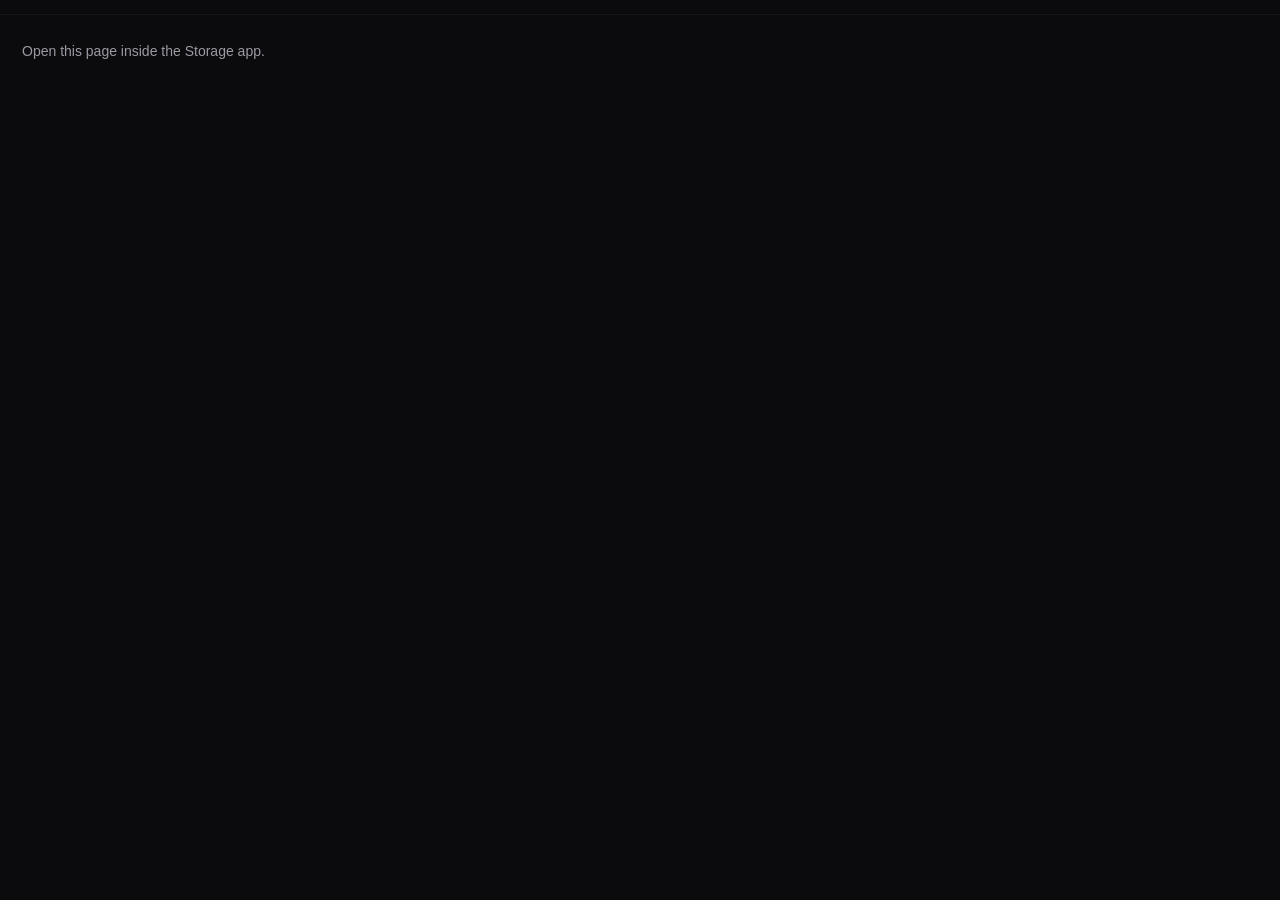
<file: ui/index.html>
<!doctype html>
<html lang="en">
<head>
<meta charset="utf-8">
<meta name="viewport" content="width=device-width, initial-scale=1">
<title>Storage</title>
<link rel="stylesheet" href="style.css">
</head>
<body>
<div class="titlebar" data-tauri-drag-region></div>

<main class="wrap">
  <section class="card hero" id="hero" aria-label="Disk overview">
    <canvas class="fx" id="fx" aria-hidden="true"></canvas>
    <header class="hero-head">
      <h1 class="used"><b id="usedNum" class="num">0.0 GB</b> <span id="usedOf"></span></h1>
      <button type="button" class="ghost" id="rescan"></button>
    </header>
    <p class="status" id="status" role="status" aria-live="polite"></p>
    <div class="bar-slot" id="barSlot" role="img" aria-label="Disk usage by category"></div>
    <div class="legend" id="legend"></div>
    <footer class="suggest" id="suggest" aria-live="polite"></footer>
    <div class="issues" id="issues" hidden></div>
  </section>

  <div class="notice" id="notice" hidden></div>

  <nav class="tabs" role="tablist" aria-label="View">
    <button type="button" role="tab" data-tab="clean" aria-selected="true">Clean up</button>
    <button type="button" role="tab" data-tab="explore" aria-selected="false" tabindex="-1">Explore</button>
    <button type="button" role="tab" data-tab="docker" aria-selected="false" tabindex="-1" aria-controls="dockerView">Docker</button>
  </nav>

  <div id="cleanView">
    <div class="card panel skeleton" id="skeleton" hidden aria-hidden="true">
      <div class="sk-head"><i style="width:150px"></i><i style="width:320px"></i></div>
      <div class="sk-row"><i></i><i style="width:38%"></i><i></i></div>
      <div class="sk-row"><i></i><i style="width:52%"></i><i></i></div>
      <div class="sk-row"><i></i><i style="width:30%"></i><i></i></div>
      <div class="sk-row"><i></i><i style="width:44%"></i><i></i></div>
      <div class="sk-row"><i></i><i style="width:36%"></i><i></i></div>
    </div>
    <section class="card panel" id="wtPanel" hidden aria-labelledby="wt-h">
      <div class="panel-head">
        <div>
          <h2 id="wt-h">Agent worktrees</h2>
          <p>Checkouts agents made for each task. Trashing one keeps its branch and commits in the repo.</p>
        </div>
        <button type="button" class="btn small" id="selectMerged">Select finished</button>
      </div>
      <div id="wtList"></div>
    </section>

    <section class="card panel" id="recPanel" hidden aria-labelledby="rec-h">
      <div class="panel-head">
        <div>
          <h2 id="rec-h">Everything you can clear</h2>
          <p>Rebuilt things are deleted, your-call things go to the Trash, and tool-owned things are removed for good.</p>
        </div>
        <label class="search">
          <svg width="14" height="14" viewBox="0 0 16 16" aria-hidden="true"><circle cx="7" cy="7" r="4.5" fill="none" stroke="currentColor" stroke-width="1.5"/><path d="m10.5 10.5 3 3" stroke="currentColor" stroke-width="1.5" stroke-linecap="round"/></svg>
          <input type="search" id="filter" placeholder="Filter" aria-label="Filter by name or path" autocomplete="off" spellcheck="false">
        </label>
      </div>
      <div id="recList"></div>
    </section>
  </div>

  <section class="card panel explore" id="exploreView" hidden aria-label="Explore">
    <div class="crumbs">
      <nav id="crumbs" aria-label="Folder path"></nav>
      <span class="grow"></span>
      <span class="num muted" id="viewSize"></span>
      <button type="button" class="btn small" id="revealView">Show in Finder</button>
    </div>
    <div class="tm-wrap"><div id="tm"></div></div>
    <p class="note"><span id="mapNote"></span> Click a folder to open it, Escape to go back, ⌥-click to show it in Finder. Tick a tile to add it to your selection.</p>
  </section>

  <section class="card panel docker-panel" id="dockerView" hidden aria-labelledby="docker-h">
    <div class="panel-head">
      <div><h2 id="docker-h">Docker Desktop <span class="pill review">Read only</span></h2>
        <p>Inspect individual containers and images. Cleanup is disabled; nothing here can remove Docker data.</p></div>
      <button type="button" class="btn small" id="dockerLoad">Load inventory</button>
      <button type="button" class="ghost" id="dockerStop" hidden>Stop</button>
    </div>
    <p class="docker-status" id="dockerStatus" role="status" aria-live="polite">Load an inventory from Docker Desktop to inspect its objects.</p>
    <div id="dockerContent"></div>
    <div class="docker-foot">
      <span id="dockerSelection">No objects selected for review</span>
      <button type="button" class="btn small" id="dockerReview" disabled>Review selection</button>
    </div>
  </section>
</main>

<div class="selbar" id="selbar" hidden>
  <span><b class="num" id="selSize">0 GB</b> <span id="selCount"></span></span>
  <span class="grow"></span>
  <button type="button" class="linkbtn" id="clearSel">Deselect</button>
  <button type="button" class="btn primary" id="reviewBtn">Review &amp; clear</button>
</div>

<dialog id="confirm" aria-labelledby="confirm-h" aria-describedby="confirmWarn">
  <form method="dialog">
    <header class="dlg-head">
      <h2 id="confirm-h">Clear <span id="confirmSize" class="num"></span>?</h2>
      <div id="confirmWarn"></div>
    </header>
    <div id="confirmBody" tabindex="0" aria-label="What will be cleared"></div>
    <div class="dlg-foot">
      <button type="submit" class="btn" value="cancel">Cancel</button>
      <button type="submit" class="btn primary" value="ok" id="confirmOk">Clear</button>
    </div>
  </form>
</dialog>

<dialog id="dockerConfirm" aria-labelledby="docker-confirm-h" aria-describedby="dockerConfirmNote">
  <form method="dialog">
    <header class="dlg-head">
      <h2 id="docker-confirm-h">Review Docker objects</h2>
      <p id="dockerConfirmNote">Recheck exactly these objects against Docker Desktop. This only compares their state; cleanup stays disabled.</p>
      <p id="dockerReviewExpiry" role="status" aria-live="polite"></p>
      <p id="dockerScrollHint" hidden>Scroll the object list to review every selected object.</p>
    </header>
    <div id="dockerConfirmBody" class="docker-confirm-body" tabindex="0" aria-label="Objects to recheck"></div>
    <div class="dlg-foot">
      <button type="submit" class="btn" value="cancel">Close</button>
      <button type="button" class="btn primary" id="dockerCheck">Recheck objects</button>
    </div>
  </form>
</dialog>

<div id="tip" hidden></div>

<script src="docker.js"></script>
<script src="app.js"></script>
</body>
</html>
</file>
<file: ui/style.css>
:root {
  color-scheme: dark;
  --bg: #0b0b0d;
  --card: #151517;
  --card-hi: #19191c;
  --line: rgb(255 255 255 / 0.07);
  --line-2: rgb(255 255 255 / 0.045);
  --hover: rgb(255 255 255 / 0.045);
  --ink: #f3f3f5;
  --ink-2: #cdcdd3;
  /* Both pass 4.5:1 on every card colour; faint is for secondary text, never below that. */
  --muted: #9a9aa3;
  --faint: #85858f;
  --safe: #3ddb7a;
  --review: #f5a524;
  --info: #4d9bff;
  --danger: #ff6464;
  --sans: -apple-system, BlinkMacSystemFont, "SF Pro Text", "Helvetica Neue", sans-serif;
  --display: -apple-system, BlinkMacSystemFont, "SF Pro Display", "Helvetica Neue", sans-serif;
  --mono: ui-monospace, "SF Mono", SFMono-Regular, Menlo, monospace;
}

* { box-sizing: border-box; }
html, body { margin: 0; }
body {
  background: var(--bg);
  color: var(--ink);
  font: 14px/1.45 var(--sans);
  -webkit-font-smoothing: antialiased;
  -webkit-user-select: none;
  user-select: none;
  cursor: default;
}
button { font: inherit; color: inherit; }
:focus-visible { outline: 2px solid var(--info); outline-offset: 2px; }
.num { font-variant-numeric: tabular-nums; }
.muted { color: var(--muted); }
.mono { font-family: var(--mono); }
[hidden] { display: none !important; }

.titlebar { position: fixed; inset: 0 0 auto 0; height: 38px; z-index: 40; }
.wrap { max-width: 880px; margin: 0 auto; padding: 46px 24px 120px; }
.card { background: var(--card); border: 1px solid var(--line); border-radius: 18px; }

/* ---------- hero ---------- */

.hero {
  position: relative;
  background: linear-gradient(180deg, #19191c 0%, #141416 100%);
  box-shadow: 0 1px 0 rgb(255 255 255 / 0.04) inset, 0 30px 80px rgb(0 0 0 / 0.5);
}
.fx { position: absolute; inset: 0; width: 100%; height: 100%; pointer-events: none; z-index: 3; }
.hero-head { display: flex; justify-content: space-between; align-items: center; padding: 22px 26px 0 28px; }
.used { margin: 0; font-weight: 400; display: flex; align-items: baseline; gap: 8px; }
.used b { font: 600 34px/1.1 var(--display); letter-spacing: -0.025em; }
.used span { font-size: 17px; color: var(--muted); letter-spacing: -0.01em; }
.ghost {
  display: inline-flex; align-items: center; gap: 7px; border: 0; background: none; color: var(--muted);
  font-size: 15px; padding: 6px 8px; border-radius: 8px; cursor: pointer;
}
.ghost:hover:not(:disabled) { color: var(--ink); background: var(--hover); }
.ghost:disabled { opacity: 0.45; cursor: default; }

.status {
  margin: 6px 28px 0; height: 24px; display: flex; align-items: center; gap: 9px;
  font-size: 15px; color: var(--ink-2); white-space: nowrap; overflow: hidden;
}
.status > * { flex: none; }
.status .path { font: 13.5px var(--mono); color: var(--muted); overflow: hidden; text-overflow: ellipsis; flex: 0 1 auto; min-width: 0; }
.status .desc { color: var(--muted); overflow: hidden; text-overflow: ellipsis; flex: 0 1 auto; min-width: 0; }
.status .ok { color: var(--safe); display: inline-flex; }
.status .warn { color: var(--review); }
.status .err { color: var(--danger); white-space: normal; }
.status .muted { color: var(--muted); }
.status .dim { color: var(--faint); }

.bar-slot { position: relative; height: 88px; margin: 16px 28px 0; z-index: 2; }

.legend { display: grid; grid-template-columns: repeat(3, minmax(0, 1fr)); gap: 0 22px; padding: 12px 20px 12px; }
.lg {
  display: grid; grid-template-columns: 16px minmax(0, 1fr) auto; gap: 10px; align-items: center;
  padding: 6px 9px; border-radius: 9px; border: 0; background: none; text-align: left; cursor: pointer;
  transition: opacity 0.18s ease, background-color 0.18s ease;
}
/* Categories with nothing in them leave the grid rather than printing a row of zeros. */
.lg.zero { display: none; }
.lg .n { color: var(--ink); font-size: 14.5px; white-space: nowrap; overflow: hidden; text-overflow: ellipsis; }
.lg .s { color: var(--muted); font-size: 14px; }
.lg:hover, .lg.on { background: rgb(255 255 255 / 0.055); }
.hero.hovering .lg:not(.on) { opacity: 0.5; }
.pix { display: block; shape-rendering: crispEdges; }

.suggest {
  border-top: 1px solid var(--line); display: flex; align-items: center; gap: 12px;
  min-height: 64px; padding: 12px 18px 12px 28px; color: var(--ink-2); font-size: 14.5px;
}
.suggest .text .muted { color: var(--muted); }
.suggest .linkbtn { font-size: 13px; flex: none; }
.suggest .text { flex: 1; min-width: 0; }
.suggest .text b { color: var(--ink); font-weight: 500; }
.suggest .pager { display: inline-flex; align-items: center; gap: 2px; color: var(--faint); font-size: 12.5px; }
.suggest .pager button { border: 0; background: none; color: var(--muted); width: 24px; height: 24px; border-radius: 6px; cursor: pointer; display: grid; place-items: center; }
.suggest .pager button:hover { background: var(--hover); color: var(--ink); }
.suggest .done { color: var(--safe); display: inline-flex; }
.suggest .warn { color: var(--review); }
.suggest .pix { flex: none; }
.meter { flex: none; width: 120px; height: 4px; border-radius: 2px; background: rgb(255 255 255 / 0.08); overflow: hidden; }
.meter i { display: block; height: 100%; border-radius: 2px; background: var(--ink-2); transition: width 0.25s ease; }

.issues { border-top: 1px solid var(--line); padding: 4px 28px 12px; max-height: 190px; overflow: auto; }
.issues ul { list-style: none; margin: 0; padding: 0; }
.issues li { display: grid; grid-template-columns: minmax(0, 2fr) minmax(0, 3fr); gap: 16px; padding: 7px 0; font-size: 13px; }
.issues li + li { border-top: 1px solid var(--line-2); }
.issues .in { color: var(--ink); overflow: hidden; text-overflow: ellipsis; white-space: nowrap; }
.issues .ie { color: var(--muted); font: 12px/1.5 var(--mono); overflow-wrap: anywhere; -webkit-user-select: text; user-select: text; }

.notice {
  display: flex; align-items: center; gap: 14px; margin-top: 12px; padding: 9px 12px 9px 18px; border-radius: 14px;
  border: 1px solid rgb(245 165 36 / 0.22); background: rgb(245 165 36 / 0.07); color: var(--ink-2); font-size: 13.5px;
}
.notice .text { flex: 1; min-width: 0; }
.notice summary { cursor: pointer; }
.notice ul { max-height: 12em; overflow: auto; margin: 6px 0; padding-left: 20px; font: 12px/1.5 var(--mono); overflow-wrap: anywhere; user-select: text; -webkit-user-select: text; }
.notice b { color: var(--ink); font-weight: 500; }
.notice .x { flex: none; width: 26px; height: 26px; border: 0; border-radius: 7px; background: none; color: var(--muted); font-size: 17px; line-height: 1; cursor: pointer; }
.notice .x:hover { background: var(--hover); color: var(--ink); }
.status .linkbtn { color: var(--faint); font-size: 14px; }
.status .linkbtn:hover { color: var(--ink-2); }

.spinner { width: 16px; height: 16px; position: relative; flex: none; }
.spinner i { position: absolute; left: 7px; top: 0; width: 2px; height: 4.5px; border-radius: 1px; background: var(--muted); transform-origin: 1px 8px; animation: fade 0.9s linear infinite; }

.btn {
  border: 1px solid rgb(255 255 255 / 0.07); background: #262629; color: var(--ink);
  border-radius: 10px; padding: 9px 15px; font-size: 14.5px; font-weight: 500; white-space: nowrap; cursor: pointer;
  transition: background-color 0.15s ease, opacity 0.15s ease;
}
.btn:hover:not(:disabled) { background: #2f2f33; }
.btn:disabled { opacity: 0.4; cursor: default; }
.btn.small { padding: 6px 11px; font-size: 13px; border-radius: 8px; }
.btn.primary { background: var(--ink); color: #111; border-color: var(--ink); }
.btn.primary:hover:not(:disabled) { background: #fff; }

/* ---------- panels ---------- */

.panel { margin-top: 18px; overflow: hidden; }
.panel-head { display: flex; justify-content: space-between; align-items: flex-start; gap: 16px; padding: 16px 20px 12px 22px; }
.panel-head h2 { margin: 0; font-size: 16px; font-weight: 600; letter-spacing: -0.01em; }
.panel-head p { margin: 3px 0 0; color: var(--muted); font-size: 13px; max-width: 62ch; }

.group-head {
  display: flex; justify-content: space-between; align-items: center; gap: 10px;
  padding: 10px 20px 8px 22px; border-top: 1px solid var(--line); background: rgb(255 255 255 / 0.015);
}
.group-head .num { color: var(--muted); font-size: 13px; white-space: nowrap; }
.group-head small { color: var(--faint); font-size: 12.5px; margin-left: 8px; }
.pill { font-size: 12px; font-weight: 600; padding: 2px 8px; border-radius: 6px; }
.pill.safe { color: var(--safe); background: rgb(61 219 122 / 0.12); }
.pill.review { color: var(--review); background: rgb(245 165 36 / 0.12); }
.pill.tool { color: #ff9c9c; background: rgb(255 100 100 / 0.13); }
.criteria { margin: 0; padding: 9px 22px 10px; font-size: 12.5px; color: var(--muted); border-top: 1px solid var(--line-2); }
.suggest .text small { display: block; margin-top: 2px; font-size: 12.5px; color: var(--muted); }

.item { border-top: 1px solid var(--line-2); }
.row {
  display: grid; grid-template-columns: 18px 16px minmax(0, 1fr) auto auto 20px; gap: 12px; align-items: center;
  padding: 11px 14px 11px 22px; cursor: pointer;
}
.row:hover, .item.hot > .row { background: var(--hover); }
.row .ti { font-size: 14px; font-weight: 500; color: var(--ink); white-space: nowrap; overflow: hidden; text-overflow: ellipsis; }
.row .ti .br { color: var(--muted); font-weight: 400; font-family: var(--mono); font-size: 12.5px; margin-left: 6px; }
.row .hi { font: 12px var(--mono); color: var(--muted); white-space: nowrap; overflow: hidden; text-overflow: ellipsis; margin-top: 1px; }
/* Worktree rows: the branch is the name, and when it was last touched has a column of its own. */
.row.wt { grid-template-columns: 18px 16px minmax(0, 1fr) auto auto auto 20px; }
.row.wt .ti .br { margin-left: 0; font-size: 13px; color: var(--ink); }
.row .age { color: var(--muted); font-size: 12.5px; white-space: nowrap; }
.row .ti, .row .hi, .paths .pn, .paths .pm, .issues .in { -webkit-user-select: text; user-select: text; cursor: text; }
.repo-head {
  display: flex; justify-content: space-between; align-items: baseline; gap: 12px; padding: 12px 20px 5px 22px;
  border-top: 1px solid var(--line-2); font-size: 12.5px;
}
.repo-head .rn { font-weight: 600; color: var(--ink-2); letter-spacing: 0.01em; }
.repo-head + .item { border-top: 0; }
.row .sz { font-size: 14px; font-weight: 500; color: var(--ink); white-space: nowrap; text-align: right; min-width: 64px; }
.row .sz small { color: var(--muted); font-weight: 400; font-size: 12px; }
.chips { display: flex; gap: 5px; flex-wrap: wrap; justify-content: flex-end; }
.chip { font-size: 11.5px; font-weight: 500; padding: 1.5px 7px; border-radius: 5px; white-space: nowrap; color: var(--muted); background: rgb(255 255 255 / 0.06); }
.chip.green { color: var(--safe); background: rgb(61 219 122 / 0.11); }
.chip.amber { color: var(--review); background: rgb(245 165 36 / 0.12); }
.chip.blue { color: var(--info); background: rgb(77 155 255 / 0.13); }
.chev { width: 24px; height: 24px; margin: -2px; padding: 0; border: 0; border-radius: 6px; background: none; display: grid; place-items: center; color: var(--faint); cursor: pointer; }
.row:hover .chev { color: var(--muted); }
.row .ti .ct { margin-left: 7px; padding: 0 6px; border-radius: 5px; font-size: 11.5px; font-weight: 500; color: var(--muted); background: rgb(255 255 255 / 0.06); }
.chev svg { transition: transform 0.18s ease; }
.item.open > .row .chev svg { transform: rotate(90deg); }
.detail { padding: 0 18px 14px 74px; }
.detail p { margin: 0 0 10px; color: var(--ink-2); font-size: 13px; max-width: 64ch; }
.detail .warn { color: var(--review); }
.detail code, .detail .mono { font: 12px var(--mono); color: var(--ink-2); }
.detail code { padding: 1px 5px; border-radius: 4px; background: rgb(255 255 255 / 0.06); }
.detail .where { display: flex; align-items: baseline; gap: 14px; }
.detail .where .mono { min-width: 0; overflow: hidden; text-overflow: ellipsis; white-space: nowrap; color: var(--muted); -webkit-user-select: text; user-select: text; }
.detail .where .linkbtn { flex: none; font-size: 12.5px; }

.segs { display: inline-flex; gap: 4px; flex-wrap: wrap; }
.seg {
  display: inline-flex; align-items: center; gap: 6px; border: 1px solid transparent; background: none; color: var(--muted);
  padding: 3px 9px; border-radius: 7px; font-size: 12.5px; font-weight: 500; cursor: pointer;
}
.seg .num { color: var(--faint); font-weight: 400; }
.seg:hover { color: var(--ink); background: var(--hover); }
.seg[aria-pressed="true"] { color: var(--ink); background: rgb(255 255 255 / 0.08); border-color: var(--line); }
.seg[aria-pressed="true"] .num { color: var(--muted); }

.more-row {
  display: flex; justify-content: space-between; align-items: center; width: 100%; border: 0; border-top: 1px solid var(--line-2);
  background: none; color: var(--ink-2); padding: 12px 22px; font-size: 13.5px; cursor: pointer; text-align: left;
}
.more-row:hover { background: var(--hover); color: var(--ink); }

.search {
  flex: none; display: flex; align-items: center; gap: 7px; width: 190px; padding: 0 10px; height: 30px; border-radius: 8px;
  border: 1px solid var(--line); background: rgb(255 255 255 / 0.035); color: var(--muted);
}
.search:focus-within { border-color: rgb(77 155 255 / 0.6); color: var(--ink-2); }
.search input {
  flex: 1; min-width: 0; border: 0; outline: 0; background: none; color: var(--ink); font: 13px var(--sans);
  -webkit-user-select: text; user-select: text; cursor: text;
}
.search input::placeholder { color: var(--faint); }
.search input::-webkit-search-cancel-button { -webkit-appearance: none; }

.skeleton { padding-bottom: 6px; }
.skeleton i { display: block; height: 10px; border-radius: 5px; background: rgb(255 255 255 / 0.06); animation: pulse 1.4s ease-in-out infinite; }
.sk-head { display: grid; gap: 10px; padding: 22px 22px 18px; }
.sk-head i:first-child { height: 13px; }
.sk-row { display: grid; grid-template-columns: 16px minmax(0, 1fr) 54px; gap: 14px; align-items: center; padding: 15px 22px; border-top: 1px solid var(--line-2); }
.sk-row i:first-child { height: 16px; border-radius: 4.5px; }
.sk-row i:nth-child(2) { justify-self: start; }

.paths { list-style: none; margin: 0; padding: 0; border: 1px solid var(--line); border-radius: 10px; max-height: 320px; overflow: auto; }
.paths li + li { border-top: 1px solid var(--line-2); }
.paths label { display: flex; gap: 10px; align-items: center; padding: 7px 6px 7px 11px; cursor: pointer; }
.paths label > span:first-of-type { flex: 1; min-width: 0; }
.paths label > input, .paths label > button, .paths .ps, .paths .tag { flex: none; }
.paths .tag { font-size: 11.5px; padding: 1.5px 7px; border-radius: 5px; color: var(--muted); background: rgb(255 255 255 / 0.06); white-space: nowrap; }
.paths .tag.amber { color: var(--review); background: rgb(245 165 36 / 0.12); }
.paths .reveal { opacity: 0.55; }
.paths li:hover .reveal, .paths .reveal:focus-visible, .paths .reveal.on { opacity: 1; }
.paths .reveal.on { color: var(--review); }
.paths label:hover { background: var(--hover); }
.paths .pn { font-size: 12.5px; color: var(--ink); white-space: nowrap; overflow: hidden; text-overflow: ellipsis; display: block; }
.paths .pm { font: 11.5px var(--mono); color: var(--muted); white-space: nowrap; overflow: hidden; text-overflow: ellipsis; display: block; }
.paths .ps { font-size: 12.5px; color: var(--ink-2); }
.paths .more { display: flex; justify-content: space-between; gap: 12px; padding: 8px 11px; color: var(--muted); font-size: 12.5px; }
.reveal { border: 0; background: none; padding: 3px 4px; border-radius: 5px; color: var(--muted); cursor: pointer; display: grid; place-items: center; }
.reveal:hover { color: var(--ink); background: var(--hover); }

input[type="checkbox"] {
  appearance: none; -webkit-appearance: none; margin: 0; cursor: pointer;
  width: 16px; height: 16px; border-radius: 4.5px; display: grid; place-items: center;
  border: 1.5px solid rgb(255 255 255 / 0.28); background: transparent;
}
input[type="checkbox"]:hover:not(:disabled) { border-color: rgb(255 255 255 / 0.55); }
/* A box that stands for nothing (a group whose items are all held back) looks it. */
input[type="checkbox"]:disabled { opacity: 0.3; cursor: default; }
input[type="checkbox"]:disabled:checked { opacity: 0.55; }
input[type="checkbox"]:checked, input[type="checkbox"]:indeterminate { background: var(--ink); border-color: var(--ink); }
input[type="checkbox"]:checked::before { content: ""; width: 4px; height: 8px; margin-top: -2px; border: solid #111; border-width: 0 2px 2px 0; transform: rotate(45deg); }
input[type="checkbox"]:indeterminate::before { content: ""; width: 8px; height: 2px; border-radius: 1px; background: #111; }

.empty { padding: 26px 22px; color: var(--muted); border-top: 1px solid var(--line-2); }
.note { margin: 0; padding: 12px 22px 16px; color: var(--muted); font-size: 12.5px; border-top: 1px solid var(--line-2); }
.linkbtn { border: 0; background: none; padding: 0; color: var(--muted); cursor: pointer; text-decoration: underline; text-underline-offset: 2px; font-size: inherit; }
.linkbtn:hover { color: var(--ink); }

/* ---------- tabs & explorer ---------- */

.tabs { display: inline-flex; gap: 2px; margin: 16px 0 0; padding: 3px; border-radius: 11px; background: rgb(255 255 255 / 0.04); border: 1px solid var(--line); scroll-margin-top: 46px; }
.tabs button { border: 0; background: none; color: var(--muted); padding: 6px 16px; border-radius: 8px; font-size: 13.5px; font-weight: 500; cursor: pointer; }
.tabs button:hover { color: var(--ink); }
.tabs button[aria-selected="true"] { background: #2a2a2e; color: var(--ink); box-shadow: 0 1px 0 rgb(255 255 255 / 0.05) inset; }
#cleanView > .panel:first-child, .explore { margin-top: 14px; }

.crumbs { display: flex; align-items: center; gap: 10px; padding: 12px 14px 10px 18px; }
.crumbs nav { display: flex; flex-wrap: wrap; align-items: center; gap: 2px; min-width: 0; }
.crumbs nav button { border: 0; background: none; padding: 3px 6px; border-radius: 6px; cursor: pointer; color: var(--muted); font-size: 13.5px; }
.crumbs nav button:hover { background: var(--hover); color: var(--ink); }
.crumbs nav button[aria-current] { color: var(--ink); cursor: default; background: none; font-weight: 500; }
.crumbs .sep { color: var(--faint); }
.crumbs .grow { flex: 1; }
.tm-wrap { padding: 0 11px; }
/* Tall enough that tabs, breadcrumbs, map and footnote fill the window exactly. */
#tm { position: relative; height: clamp(340px, calc(100vh - 232px), 760px); }
.tm-empty { position: absolute; inset: 3px; display: grid; place-items: center; color: var(--muted); border: 1px dashed var(--line); border-radius: 10px; }
.explore.pending .crumbs { visibility: hidden; }
/* The selection bar floats over the bottom of the window; the map makes room so no tile sits under it. */
body.has-sel #tm { height: clamp(300px, calc(100vh - 310px), 760px); }
.tile:focus-visible { outline: 2px solid var(--info); outline-offset: -2px; }
.explore .note { border-top: 0; padding-top: 10px; }

.tile {
  --c: #b4b4bc;
  position: absolute; overflow: hidden; border-radius: 9px;
  background-color: color-mix(in srgb, var(--c) 9%, #151517);
  border: 1px solid color-mix(in srgb, var(--c) 38%, transparent);
  color: var(--ink-2);
}
.tile.in { background-color: color-mix(in srgb, var(--c) 17%, #151517); }
.tile.can-open { cursor: pointer; }
.tile.can-open:hover { border-color: color-mix(in srgb, var(--c) 80%, transparent); box-shadow: 0 0 14px -4px var(--c); }
.tile.agg { --c: #6e6e78 !important; background-color: rgb(255 255 255 / 0.03); }
.tile.virt { border-style: dashed; }
.tile.clear { background-image: radial-gradient(color-mix(in srgb, var(--c) 45%, transparent) 1px, transparent 1.4px); background-size: 7px 7px; }
.tile.sel {
  border-color: var(--c);
  background-image: repeating-linear-gradient(135deg, color-mix(in srgb, var(--c) 55%, transparent) 0 1.3px, transparent 1.3px 7px);
}
.th { display: flex; align-items: baseline; gap: 8px; padding: 7px 9px 0 10px; height: 28px; }
.th .tn { font-weight: 600; color: var(--ink); font-size: 13px; flex: 1; }
.tn { font-size: 12.5px; white-space: nowrap; overflow: hidden; text-overflow: ellipsis; min-width: 0; }
.ts { font-size: 12px; color: var(--muted); white-space: nowrap; }
.leaf { position: absolute; inset: 0; padding: 7px 9px; display: flex; flex-direction: column; justify-content: space-between; }
.leaf .big { font-weight: 600; color: var(--ink); letter-spacing: -0.02em; white-space: nowrap; line-height: 1; }
.agg .tn { color: var(--muted); }
.tchk { position: absolute; right: 7px; bottom: 7px; z-index: 2; background: rgb(0 0 0 / 0.35); }
.th .tchk { position: static; flex: none; align-self: center; }

#tip {
  position: fixed; z-index: 60; pointer-events: none; max-width: 380px; padding: 8px 11px; border-radius: 9px;
  background: #2a2a2e; border: 1px solid rgb(255 255 255 / 0.08); color: var(--ink); font-size: 12.5px;
  box-shadow: 0 10px 30px rgb(0 0 0 / 0.5);
}
#tip .p { font: 11.5px var(--mono); color: var(--muted); word-break: break-all; margin-top: 2px; }
#tip .r { margin-top: 4px; color: var(--ink-2); }
#tip .k { margin-top: 4px; color: var(--muted); font-size: 11.5px; }
#tip .dim { color: var(--ink-2); }
#tip .p, #tip .r { color: var(--ink-2); }

/* ---------- selection bar & dialog ---------- */

.docker-panel { margin-top: 14px; }
.docker-panel .panel-head h2 .pill { margin-left: 7px; vertical-align: middle; }
.docker-panel .panel-head > button { flex: none; }
.docker-status { margin: 0; padding: 4px 22px 16px; color: var(--ink-2); font-size: 13.5px; overflow-wrap: anywhere; }
.docker-engine, .docker-note { margin: 0; padding: 10px 22px; font-size: 12.5px; color: var(--muted); }
.docker-engine { border-top: 1px solid var(--line); line-height: 1.7; }
.docker-group { border-top: 1px solid var(--line); }
.docker-group > h3 { margin: 0; padding: 12px 22px 8px; font-size: 14px; }
.docker-group > h3 > span { margin-left: 8px; }
.docker-object { padding: 12px 22px; border-top: 1px solid var(--line-2); }
.docker-object-head { display: flex; justify-content: space-between; align-items: baseline; gap: 16px; }
.docker-object-head label { display: flex; align-items: center; gap: 10px; min-width: 0; font-size: 14px; cursor: pointer; }
.docker-object-head label span { overflow-wrap: anywhere; min-width: 0; }
.docker-object-head input { flex: none; }
.docker-size { flex: none; color: var(--muted); font-size: 12px; }
.docker-object-state { margin: 5px 0 8px 26px; color: var(--muted); font-size: 12px; }
.docker-object summary { margin-left: 26px; color: var(--ink-2); font-size: 12.5px; cursor: pointer; }
.docker-short-id { color: var(--faint); font: 11.5px var(--mono); margin-left: 6px; }
.docker-id { font-family: var(--mono); overflow-wrap: anywhere; -webkit-user-select: text; user-select: text; }
.docker-details { display: grid; grid-template-columns: 105px minmax(0, 1fr); gap: 6px 12px; margin: 12px 0 3px 26px; font-size: 12px; }
.docker-details dt { color: var(--muted); }
.docker-details dd { margin: 0; color: var(--ink-2); overflow-wrap: anywhere; }
.docker-foot { display: flex; justify-content: space-between; align-items: center; gap: 12px; padding: 14px 22px; border-top: 1px solid var(--line); font-size: 13px; color: var(--muted); }
.docker-confirm-body { flex: 1 1 auto; min-height: 72px; overflow: auto; padding: 0 22px 12px; outline-offset: -2px; }
.docker-review-object { padding: 12px 0; border-top: 1px solid var(--line); }
.docker-review-object h3 { margin: 0 0 5px; font-size: 14px; overflow-wrap: anywhere; }
.docker-review-object p, #dockerConfirmNote, #dockerReviewExpiry, #dockerScrollHint { font-size: 13px; color: var(--muted); }
.docker-review-object .docker-details { margin-left: 0; }
body.busy .docker-panel { opacity: 1; }

@media (max-width: 860px) {
  .docker-object-head { flex-wrap: wrap; gap: 6px; }
  .docker-size { margin-left: 26px; }
  .docker-details { grid-template-columns: 82px minmax(0, 1fr); }
}

.selbar {
  position: fixed; left: 50%; bottom: 20px; transform: translateX(-50%); z-index: 30;
  width: min(640px, calc(100vw - 48px)); display: flex; align-items: center; gap: 14px;
  padding: 10px 10px 10px 20px; border-radius: 14px; background: rgb(32 32 35 / 0.92);
  border: 1px solid rgb(255 255 255 / 0.09); box-shadow: 0 18px 50px rgb(0 0 0 / 0.55);
  -webkit-backdrop-filter: blur(20px); backdrop-filter: blur(20px); color: var(--muted);
}
.selbar b { color: var(--ink); font-size: 15px; }
.selbar .grow { flex: 1; }

dialog {
  border: 1px solid rgb(255 255 255 / 0.09); border-radius: 16px; padding: 0; width: min(600px, calc(100vw - 48px));
  max-height: calc(100vh - 56px); overflow: hidden;
  background: #18181b; color: var(--ink); box-shadow: 0 30px 90px rgb(0 0 0 / 0.6);
}
dialog::backdrop { background: rgb(0 0 0 / 0.55); }
/* Title and warnings stay put, the buttons stay put, and the one list in between scrolls. */
dialog form { display: flex; flex-direction: column; max-height: calc(100vh - 58px); }
.dlg-head { flex: none; padding: 20px 22px 4px; max-height: 46vh; overflow: auto; }
dialog h2 { margin: 0 0 12px; font-size: 17px; font-weight: 600; }
#confirmBody { flex: 1 1 auto; min-height: 72px; overflow: auto; padding: 4px 22px 6px; outline-offset: -2px; }
.cf-group { margin: 0 0 14px; }
.cf-group h3 { display: flex; justify-content: space-between; align-items: baseline; gap: 12px; margin: 0 0 6px; font-size: 13px; font-weight: 600; color: var(--ink); }
.cf-group h3 small { margin-left: 8px; font-size: 12px; font-weight: 400; color: var(--muted); }
.cf-group h3 .num { font-weight: 500; color: var(--muted); white-space: nowrap; }
.cf-group ul { margin: 0; padding: 0; list-style: none; border: 1px solid var(--line); border-radius: 10px; }
.cf-group li { display: flex; justify-content: space-between; align-items: center; gap: 14px; padding: 7px 11px; font-size: 13px; color: var(--ink-2); }
.cf-group li + li { border-top: 1px solid var(--line-2); }
.cf-group .cn { min-width: 0; display: grid; }
.cf-group .cn > span { color: var(--ink); overflow: hidden; text-overflow: ellipsis; white-space: nowrap; }
.cf-group .cn small { font: 11.5px var(--mono); color: var(--muted); overflow: hidden; text-overflow: ellipsis; white-space: nowrap; }
.cf-group li > .num { flex: none; white-space: nowrap; }
.cf-warn { margin: 0 0 8px; padding: 8px 12px; border-radius: 10px; font-size: 13px; color: var(--review); background: rgb(245 165 36 / 0.09); }
.dlg-foot { flex: none; display: flex; justify-content: flex-end; gap: 8px; padding: 12px 22px 18px; border-top: 1px solid var(--line); }
.btn.danger { background: #c8363a; border-color: #d9484c; color: #fff; }
.btn.danger:hover:not(:disabled) { background: #d6464a; }

body.busy .row input, body.busy .paths input, body.busy .btn:not(.keep), body.busy .lg, body.busy .tchk { pointer-events: none; }
body.busy .panel:not(.skeleton) { opacity: 0.55; }
.panel { transition: opacity 0.2s ease; }

@keyframes spin { to { transform: rotate(360deg); } }
@keyframes fade { from { opacity: 1; } to { opacity: 0.15; } }
@keyframes pulse { 0%, 100% { opacity: 1; } 50% { opacity: 0.45; } }

/* Narrow (the window goes down to 720): chips drop under the name so branch, age and size keep their room. */
@media (max-width: 860px) {
  .row.wt { grid-template-columns: 18px 16px minmax(0, 1fr) auto auto 20px; row-gap: 5px; }
  .row.wt .chips { grid-column: 3 / 6; grid-row: 2; justify-content: flex-start; }
  .row.wt .sz { grid-column: 5; grid-row: 1; }
  .row.wt .chev { grid-column: 6; grid-row: 1; }
  .legend { gap: 0 6px; padding-left: 14px; padding-right: 14px; }
  .lg { gap: 8px; padding-left: 7px; padding-right: 7px; }
  .lg .n { font-size: 13.5px; }
  .lg .s { font-size: 13px; }
  .suggest .text .muted { display: none; }
  .notice { font-size: 12.5px; }
  .panel-head { flex-wrap: wrap; }
  .suggest { flex-wrap: wrap; row-gap: 10px; }
  .suggest .text { flex-basis: 60%; }
}
/* Short (down to 560): the overview gives up height so the lists start on the first screen. */
@media (max-height: 760px) {
  .wrap { padding-top: 40px; }
  .hero-head { padding-top: 16px; }
  .used b { font-size: 28px; }
  .status { margin-top: 2px; font-size: 14px; }
  .bar-slot { height: 46px; margin-top: 10px; }
  .legend { padding-top: 6px; padding-bottom: 6px; }
  .lg { padding-top: 3px; padding-bottom: 3px; }
  .lg .n { font-size: 13px; }
  .suggest { min-height: 50px; padding-top: 8px; padding-bottom: 8px; font-size: 13.5px; }
  .suggest .btn { padding: 7px 13px; font-size: 13.5px; }
  .notice { margin-top: 10px; padding-top: 6px; padding-bottom: 6px; }
  .tabs { margin-top: 12px; }
  #cleanView > .panel:first-child, .explore { margin-top: 10px; }
  .dlg-head { max-height: 38vh; }
}
@media (prefers-reduced-motion: reduce) {
  * { transition: none !important; animation: none !important; }
}
</file>
